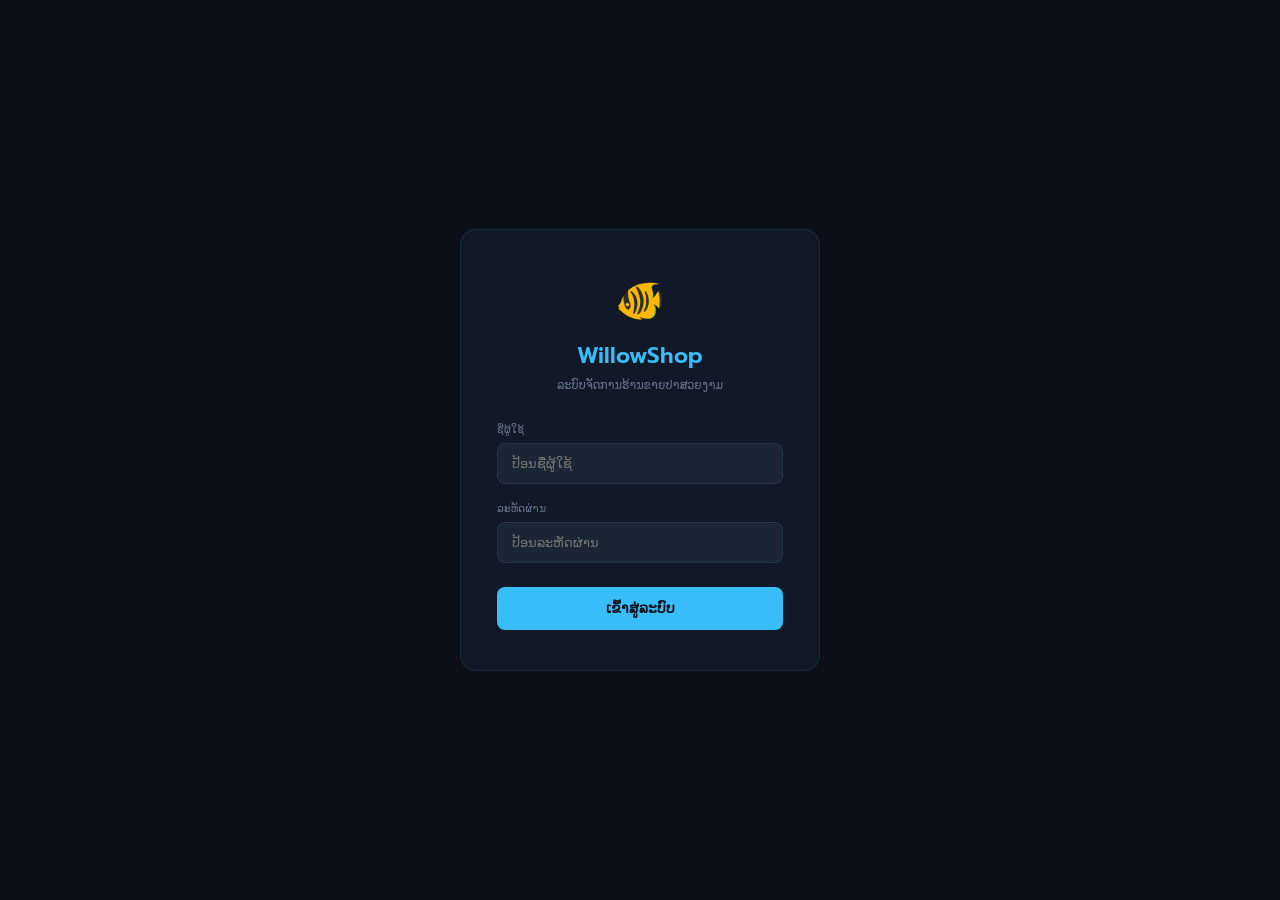
<file: index.html>
<!DOCTYPE html>
<html lang="th">
<head>
<meta charset="UTF-8">
<meta name="viewport" content="width=device-width, initial-scale=1.0">
<title>AquaShop — ເຂົ້່າສູ່ລະບົບ</title>
<link rel="preconnect" href="https://fonts.googleapis.com">
<link href="https://fonts.googleapis.com/css2?family=Prompt:wght@300;400;500;600&family=Space+Mono:wght@400;700&display=swap" rel="stylesheet">
<style>
  *, *::before, *::after { box-sizing: border-box; margin: 0; padding: 0; }
  :root {
    --bg:      #0a0f1a;
    --surface: #111827;
    --surface2:#1a2535;
    --border:  rgba(99,179,237,0.12);
    --accent:  #38bdf8;
    --accent2: #06b6d4;
    --accent3: #34d399;
    --warn:    #f59e0b;
    --danger:  #f87171;
    --text:    #e2e8f0;
    --muted:   #64748b;
    --mono:    'Space Mono', monospace;
  }
  body {
    font-family: 'Prompt', sans-serif;
    background: var(--bg);
    color: var(--text);
    min-height: 100vh;
    display: flex;
    align-items: center;
    justify-content: center;
  }

  .login-box {
    background: var(--surface);
    border: 1px solid var(--border);
    border-radius: 16px;
    padding: 40px 36px;
    width: 360px;
    max-width: 95vw;
  }

  .logo { text-align: center; margin-bottom: 28px; }
  .logo-icon { font-size: 40px; }
  .logo-name { font-size: 22px; font-weight: 600; color: var(--accent); margin-top: 8px; }
  .logo-sub  { font-size: 12px; color: var(--muted); font-family: var(--mono); margin-top: 4px; }

  .form-group { margin-bottom: 16px; }
  .form-label { font-size: 11px; color: var(--muted); font-family: var(--mono); display: block; margin-bottom: 6px; letter-spacing: .04em; }
  .form-input {
    width: 100%;
    padding: 10px 14px;
    background: var(--surface2);
    border: 1px solid var(--border);
    border-radius: 8px;
    color: var(--text);
    font-size: 13px;
    font-family: 'Prompt', sans-serif;
    outline: none;
    transition: border .15s;
  }
  .form-input:focus { border-color: rgba(56,189,248,.4); }

  .btn-login {
    width: 100%;
    padding: 11px;
    background: var(--accent);
    color: #0a0f1a;
    font-size: 14px;
    font-weight: 600;
    font-family: 'Prompt', sans-serif;
    border: none;
    border-radius: 8px;
    cursor: pointer;
    margin-top: 8px;
    transition: opacity .15s;
  }
  .btn-login:hover { opacity: .88; }

  .error-msg {
    display: none;
    background: rgba(248,113,113,.1);
    border: 1px solid rgba(248,113,113,.3);
    color: var(--danger);
    font-size: 12px;
    padding: 8px 12px;
    border-radius: 8px;
    margin-top: 12px;
    text-align: center;
  }

  .accounts-hint {
    margin-top: 24px;
    padding-top: 20px;
    border-top: 1px solid var(--border);
    font-size: 11px;
    color: var(--muted);
    font-family: var(--mono);
  }
  .accounts-hint div { margin-bottom: 6px; }
  .hint-role { color: var(--accent3); }
  .hint-sep  { color: var(--border); margin: 0 6px; }
</style>
</head>
<body>

<div class="login-box">
  <div class="logo">
    <div class="logo-icon">🐠</div>
    <div class="logo-name">WillowShop</div>
    <div class="logo-sub">ລະບົບຈັດການຮ້ານຂາຍປາສວຍງາມ</div>
  </div>

  <div class="form-group">
    <label class="form-label">ຊື່ຜູ້ໃຊ້</label>
    <input class="form-input" id="username" type="text" placeholder="ປ້ອນຊື່ຜູ້ໃຊ້" autocomplete="off">
  </div>
  <div class="form-group">
    <label class="form-label">ລະຫັດຜ່ານ</label>
    <input class="form-input" id="password" type="password" placeholder="ປ້ອນລະຫັດຜ່ານ">
  </div>

  <button class="btn-login" onclick="doLogin()">ເຂົ້າສູ່ລະບົບ</button>
  <div class="error-msg" id="errMsg">ຊື່ຜູ້ໃຊ້ຫຼືລະຫັດຜ່ານບໍ່ຖືກຕ້ອງ</div>


<script>
  // ─── กำหนด account และ role ที่นี่ ───
  const USERS = {
    'admin':  { password: 'admin1234', role: 'admin',  name: 'Admin',    roleLabel: 'ເຈົ້າຂອງຮ້ານ' },
    'staff':  { password: 'staff1234', role: 'staff',  name: 'พนักงาน',  roleLabel: 'พนักงานขาย' },
  };

  // ─── กำหนดว่าแต่ละ role เข้าหน้าไหนได้บ้าง ───
  const ROLE_PAGES = {
    admin: ['stock.html', 'pos.html', 'supplier.html', 'report.html'],
    staff: ['pos.html'],
  };

  // ─── redirect หน้าแรกของแต่ละ role ───
  const ROLE_HOME = {
    admin: 'stock.html',
    staff: 'pos.html',
  };

  function doLogin() {
    const username = document.getElementById('username').value.trim();
    const password = document.getElementById('password').value;
    const user = USERS[username];

    if (user && user.password === password) {
      localStorage.setItem('aq_role',  user.role);
      localStorage.setItem('aq_name',  user.name);
      localStorage.setItem('aq_label', user.roleLabel);
      window.location.href = ROLE_HOME[user.role];
    } else {
      document.getElementById('errMsg').style.display = 'block';
    }
  }

  // กด Enter ได้
  document.addEventListener('keydown', e => { if (e.key === 'Enter') doLogin(); });

  
  
</script>
</body>
</html>
</file>
